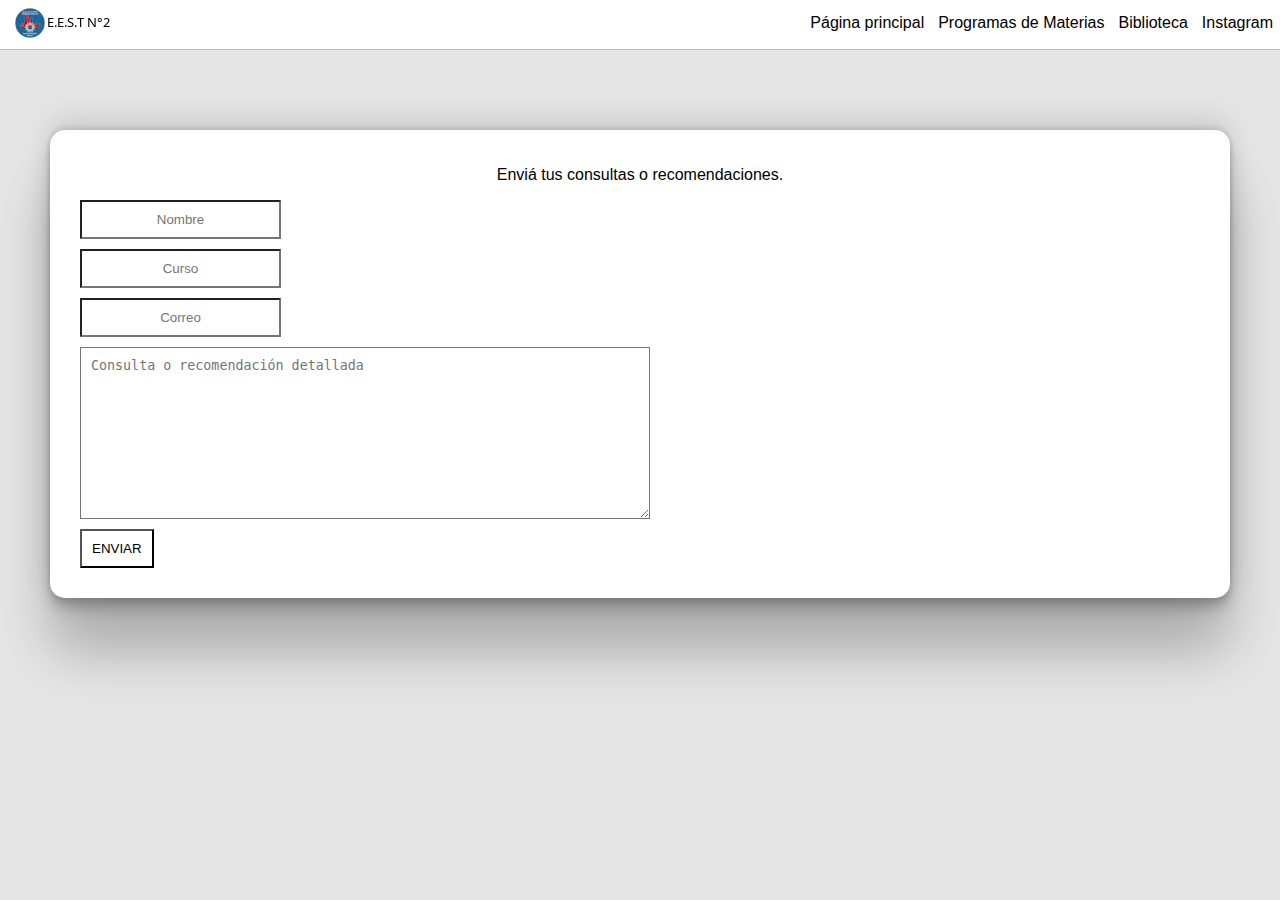
<file: consultas.html>
<!DOCTYPE html>
<html lang="en">
<head>
    <link rel="icon" type="image/x-icon" href="img/logo.png">
    <meta charset="UTF-8">
    <meta http-equiv="X-UA-Compatible" content="IE=edge">
    <meta name="viewport" content="width=device-width, initial-scale=1.0">
    <title>EESTN2 Emilio Rebuelto</title>
    <link rel="stylesheet" href="estilos.css">
    
</head>
<script type="text/javascript" src="funciones.js">  
</script>


<script type="text/javascript"                                       
  src="libreria.js"> 
</script>
<body>  
    




        <nav>
            <p class="textonav"><a href="index.php"><img class="imagen" src="img/Sin nombre.png" alt=""></a></p>           
            <a class="enlacenav" href="index.php">Página principal</a>
            <a class="enlacenav" href="programas.html">Programas de Materias</a>
            <a class="enlacenav" href="https://sites.google.com/view/bibliotecadelaeestn2020">Biblioteca</a>
            <a class="enlacenav" href="https://www.instagram.com/tecnica2berisso/?hl=es-la" target="_blank">Instagram</a>
        </nav>
        
        <div class="principal">
            <section>

                <p>Enviá tus consultas o recomendaciones.</p>
                <form action="consulta.php" method="post" id="envios">
                    <input type="text" placeholder="Nombre" name="nombre" id="nombre" required>
                    <input type="text" placeholder="Curso" name="curso" id="curso" required>
                    <input type="email" placeholder="Correo" name="correo" id="correo" required>
                    <textarea name="consulta" placeholder="Consulta o recomendación detallada" id="consulta" cols="30" rows="10"></textarea>
                    <input type="button" onclick="javascript:validar()" value="ENVIAR" id="boton" name="enviar">
                </form>
            </section>
        </div>
</file>
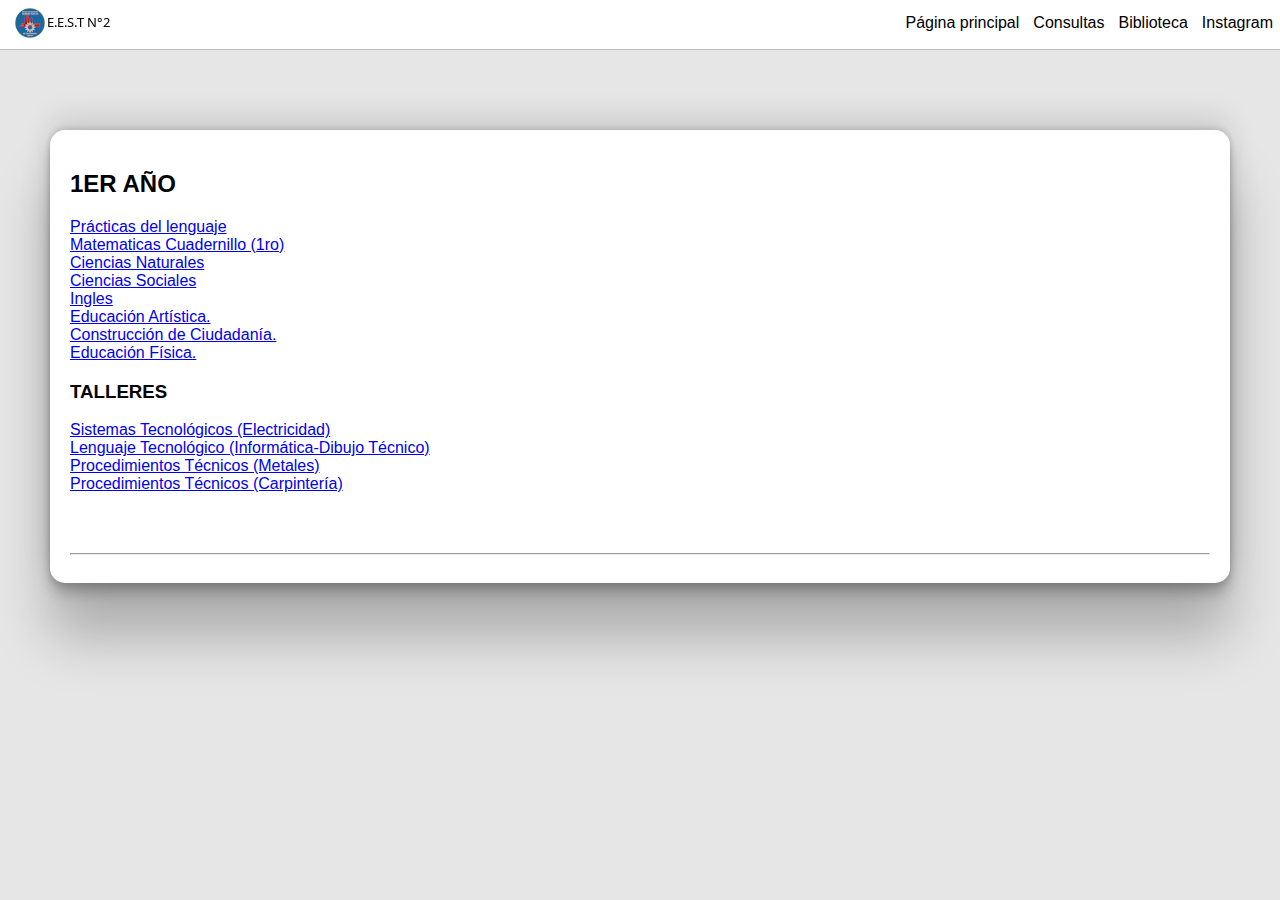
<file: programas.html>
<!DOCTYPE html>
<html lang="en">
<head>
    <link rel="icon" type="image/x-icon" href="img/logo.png">
    <meta charset="UTF-8">
    <meta http-equiv="X-UA-Compatible" content="IE=edge">
    <meta name="viewport" content="width=device-width, initial-scale=1.0">
    <title>EESTN2 Emilio Rebuelto</title>
    <link rel="stylesheet" href="estilos.css">
</head>
<body>  
        
        <nav>
            <p class="textonav"><a href="index.php"><img class="imagen" src="img/Sin nombre.png" alt=""></a></p>
            <a class="enlacenav" href="index.php">Página principal</a>
            <a class="enlacenav" href="consultas.html">Consultas</a>
            <a class="enlacenav" href="https://sites.google.com/view/bibliotecadelaeestn2020">Biblioteca</a>  
            <a class="enlacenav" href="https://www.instagram.com/tecnica2berisso/?hl=es-la" target="_blank">Instagram</a>  
        </nav>


        <div class="principal">
            <section>
                <h2>1er año</h2>  
                <p class="descripcion">
                    <a href="https://drive.google.com/file/d/1AsyA33TVkF5JMIf5cM2gJHBXNO-5qeIT/view?usp=sharing">Prácticas del lenguaje</a><br>
                    <a href="https://drive.google.com/file/d/1YQwocrPdBbBJAYAh-CtfaeWJYlK6a_Hn/view?usp=sharing">Matematicas <a href="https://drive.google.com/file/d/127bhm7iwLlTzVSqMoaQLaHLO9NhzF8oD/view?usp=sharing">Cuadernillo (1ro)</a></a><br>
                    <a href="https://drive.google.com/file/d/1O24JH3_2GMsu21oUUocpcTQePyFaZuE5/view?usp=sharing" target="_blank">Ciencias Naturales</a><br>
                    <a href="https://drive.google.com/file/d/1NktbeztDvDq4KAM5xXtYZ2sd_7SVVUgy/view?usp=sharing">Ciencias Sociales</a><br>
                    <a href="https://drive.google.com/file/d/1wpXjDetHAJkapPolekbWfXu-sYmXzGbf/view?usp=sharing">Ingles</a><br>
                    <a href="https://drive.google.com/file/d/11nE84-L98nBb43URIfOZ7mg69dsh5tCh/view?usp=sharing">Educación Artística.</a><br>
                    <a href="https://drive.google.com/file/d/1pT_kvJ55Xyh_4tcR88J1Huq66CuRkQ2d/view?usp=sharing">Construcción de Ciudadanía.</a><br>
                    <a href="https://docs.google.com/document/d/1w53l5btpb9sf6Nos5NUl__x7objVsHr-/edit?usp=sharing&amp;ouid=105392241976926140336&amp;rtpof=true&amp;sd=true" target="_blank">Educación Física.</a></p>
                <h3>Talleres</h3>
                <p class="descripcion">   
                    <a href="https://drive.google.com/file/d/1bb1pUpC0zOlG07clVm_YB5JFC5m5QB1m/view?usp=sharing">Sistemas Tecnológicos (Electricidad)</a><br>
                    <a href="https://drive.google.com/file/d/1Ht-sDShA15hkChryt4t1iePoHLrER7Hb/view?usp=sharing">Lenguaje Tecnológico (Informática-Dibujo Técnico)</a><br>
                    <a href="https://drive.google.com/file/d/1J_zJqTxBM-Gi20-cTJ8fzlyd0_8by09u/view?usp=sharing">Procedimientos Técnicos (Metales)</a><br>
                    <a href="https://drive.google.com/file/d/1zQg2rJiJkgZT7J1TdcxyGR2gMe96gK1y/view?usp=sharing">Procedimientos Técnicos (Carpintería)</a>   
                </p><br><br>


                <hr>
                
                
            </section>
            
        </div>
</file>
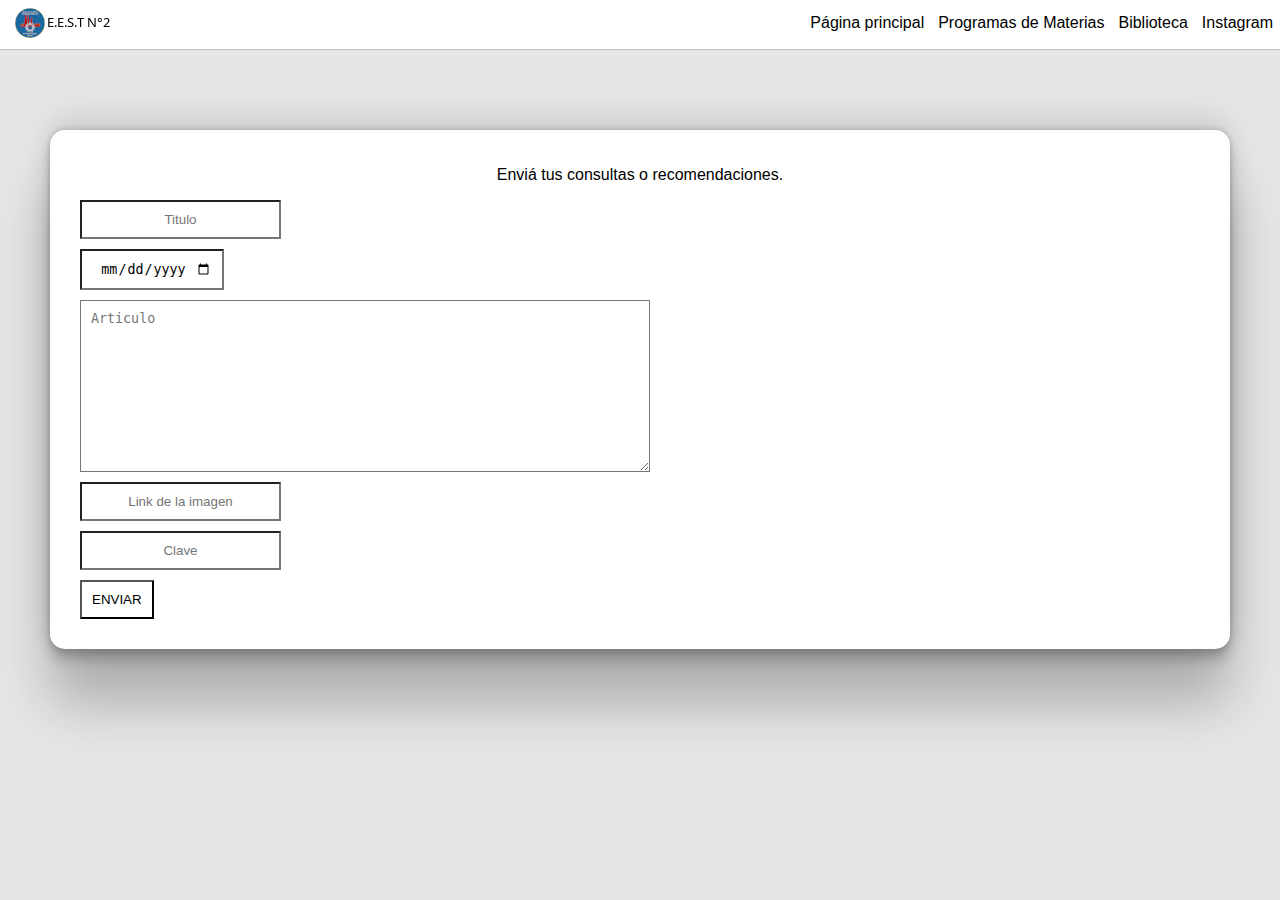
<file: subirnoticia.html>
<!DOCTYPE html>
<html lang="en">
<head>
    <link rel="icon" type="image/x-icon" href="img/logo.png">
    <meta charset="UTF-8">
    <meta http-equiv="X-UA-Compatible" content="IE=edge">
    <meta name="viewport" content="width=device-width, initial-scale=1.0">
    <title>EESTN2 Emilio Rebuelto</title>
    <link rel="stylesheet" href="estilos.css">
    
</head>
<script type="text/javascript" src="funciones.js">  
</script>


<script type="text/javascript"                                       
  src="libreria.js"> 
</script>
<body>  
    




        <nav>
            <p class="textonav"><a href="index.php"><img class="imagen" src="img/Sin nombre.png" alt=""></a></p>         
            <a class="enlacenav" href="index.php">Página principal</a>
            <a class="enlacenav" href="programas.html">Programas de Materias</a>
            <a class="enlacenav" href="https://sites.google.com/view/bibliotecadelaeestn2020">Biblioteca</a>
            <a class="enlacenav" href="https://www.instagram.com/tecnica2berisso/?hl=es-la" target="_blank">Instagram</a>
        </nav>
        
        <div class="principal">
            <section>

                <p>Enviá tus consultas o recomendaciones.</p>
                <form action="subirnoticia.php" method="post" id="envios">
                    <input type="text" placeholder="Titulo" name="titulo" id="titulo" required>
                    <input type="date" placeholder="Fecha" name="fecha" id="fecha" required>
                    <textarea name="articulo" placeholder="Articulo" id="articulo" cols="30" rows="10"></textarea>
                    <input type="text" placeholder="Link de la imagen" name="imagen" id="imagen">
                    <input type="text" placeholder="Clave" name="clave" id="clave" required>
                    <input type="button" onclick="javascript:validar2()" value="ENVIAR" id="boton" name="enviar">
                </form>
            </section>
        </div>
</file>
<file: estilos.css>
*{
    box-sizing: border-box;
}
@import url('https://fonts.googleapis.com/css2?family=Poppins:ital,wght@0,100;0,200;0,300;0,400;0,500;0,600;0,700;0,800;0,900;1,100;1,200;1,300;1,400;1,500;1,600;1,700;1,800;1,900&display=swap');
body{
    font-family: 'Poppins', sans-serif;
    padding: 0px;
    margin: 0px;
    display: flex;
    flex-direction: column; 
    background-color: rgb(230, 230, 230);
}

h1{
    padding: 10px;
}

.imgdef{
    max-width: 600px;
    max-height: 500px;
}

.textonav{ /*EESTN2 Emilio Rebuelto*/
    margin-right: auto;
    color: black;
    height: 100%;
    width: 125px;
    padding-top: 6px;
}
li{
    list-style: none;
}
nav{ /*Todo el nav*/
    display: flex;
    align-items:center;
    width: 100%;
    height: 50px;
    position: fixed;
    background-color: rgb(255, 255, 255);
    padding-left: 15px;
    border-width: 0px;
    border-color: rgba(161, 161, 161, 0.692);
    border-style: solid;
    border-bottom-width: 1px;
}
.enlacenav{ /*botones del nav*/
    font-family: 'Poppins', sans-serif;
    text-decoration: none;
    background: transparent;
    color: black;
    padding-bottom: 4px;
    padding-right: 7px;
    padding-left: 7px ;
    border-radius: 10px;
    outline-style: solid;
    outline-offset: -15px;
    outline-width: 0px;
    outline-color: transparent;
    font-weight: 400;
    transition-duration: 0.7s;
    transition-property: font-weight, outline-width, outline-color, outline-offset;
    transition-timing-function: cubic-bezier(0.19, 1, 0.22, 1);    
}

.enlacenav:hover{ /*qué hacen los botones cuando les pones el mouse encima*/
    font-weight: 700;
    font-style: italic;
    outline-color: black;
    outline-offset: -1px;
    outline-width: 3px;
}

.principal{ /*para q no se sobreponga el nav*/
    padding-top: 80px;
}

section{ /*formato de las noticias*/
    box-shadow: rgba(0, 0, 0, 0.25) 0px 54px 55px, rgba(0, 0, 0, 0.12) 0px -12px 30px, rgba(0, 0, 0, 0.12) 0px 4px 6px, rgba(0, 0, 0, 0.17) 0px 12px 13px, rgba(0, 0, 0, 0.09) 0px -3px 5px;
    background-color: white;
    padding: 20px;
    margin: 50px;
    text-align: center;
    border-radius: 15px;
    
}
h2,h3{
    text-align: left;
    text-transform: uppercase;
}
.fecha{
    text-align: left;
    
}
.subtitulo{
    color: rgb(25, 105, 160);
    font-size: large;
    font-weight: bold;
    text-decoration: underline;
    
}
.descripcion{
    text-align: left;
    
}

.imagen {
    width: 80%;
    height: 80%; 
    object-fit: contain;
}

.resaltar{
    background-color: yellow;
    width: fit-content;
}

input{
    color: black;
    background-color: white;
    margin: 10px;
    padding: 10px;
    text-align: center;
    align-items: baseline;
    display: grid;
    transition-duration: 0.5s;
}

textarea{
    color: black;
    background-color: white;
    margin: 10px;
    padding: 10px;
    width: 50%;
    text-align: left;
    align-items: baseline;
    display: grid;
    transition-duration: 0.5s;
}

textarea:focus{
    color: white;
    background-color: black;
}
input:focus{
    color: white;
    background-color: black;
}
@media screen and (max-width:700px) {
    .principal{
        padding-top: 40%; 
    }
    nav{
        position: absolute;
        max-height: fit-content;
        display: grid;
        flex-direction: row;
        text-align: right;
    }
    .imgdef{
        max-width: 250px;
        
    }

    .textonav{
        padding: 0px;
        margin-top: 13px;
    }
    
}
</file>
